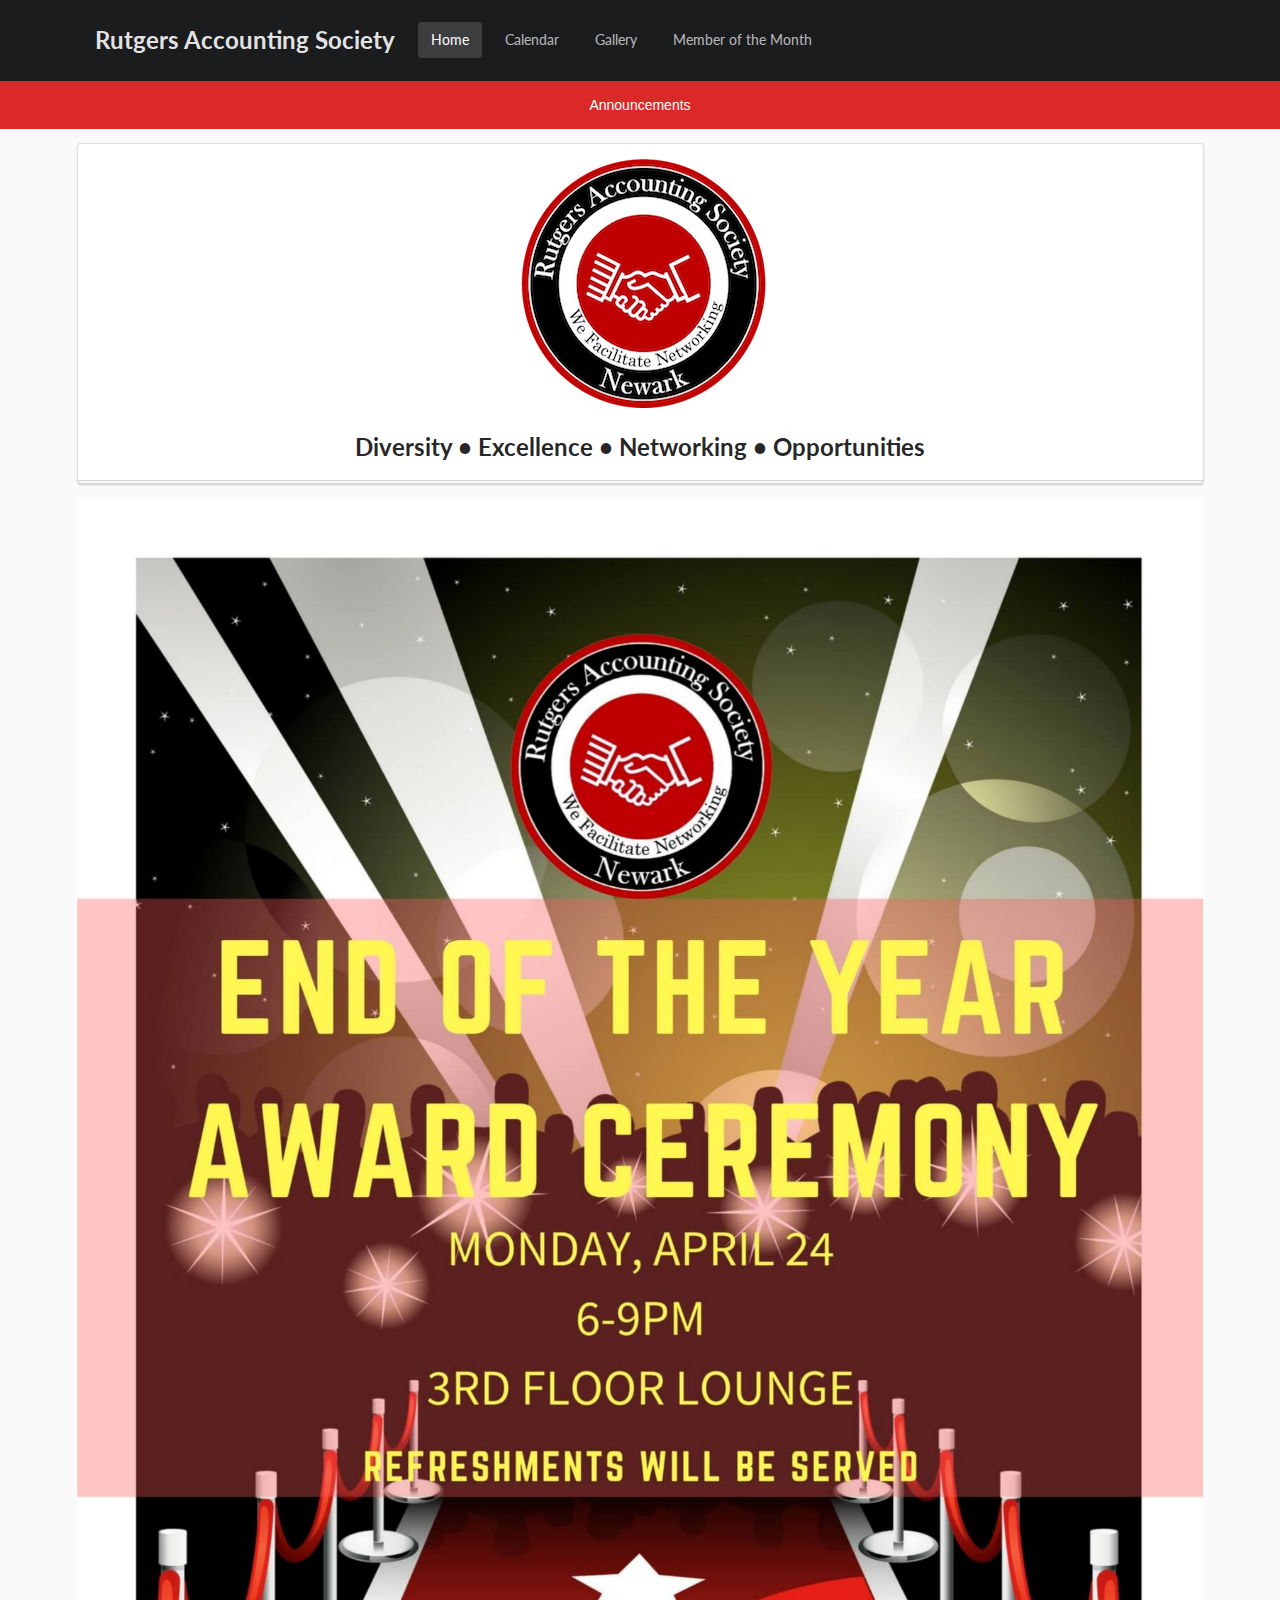
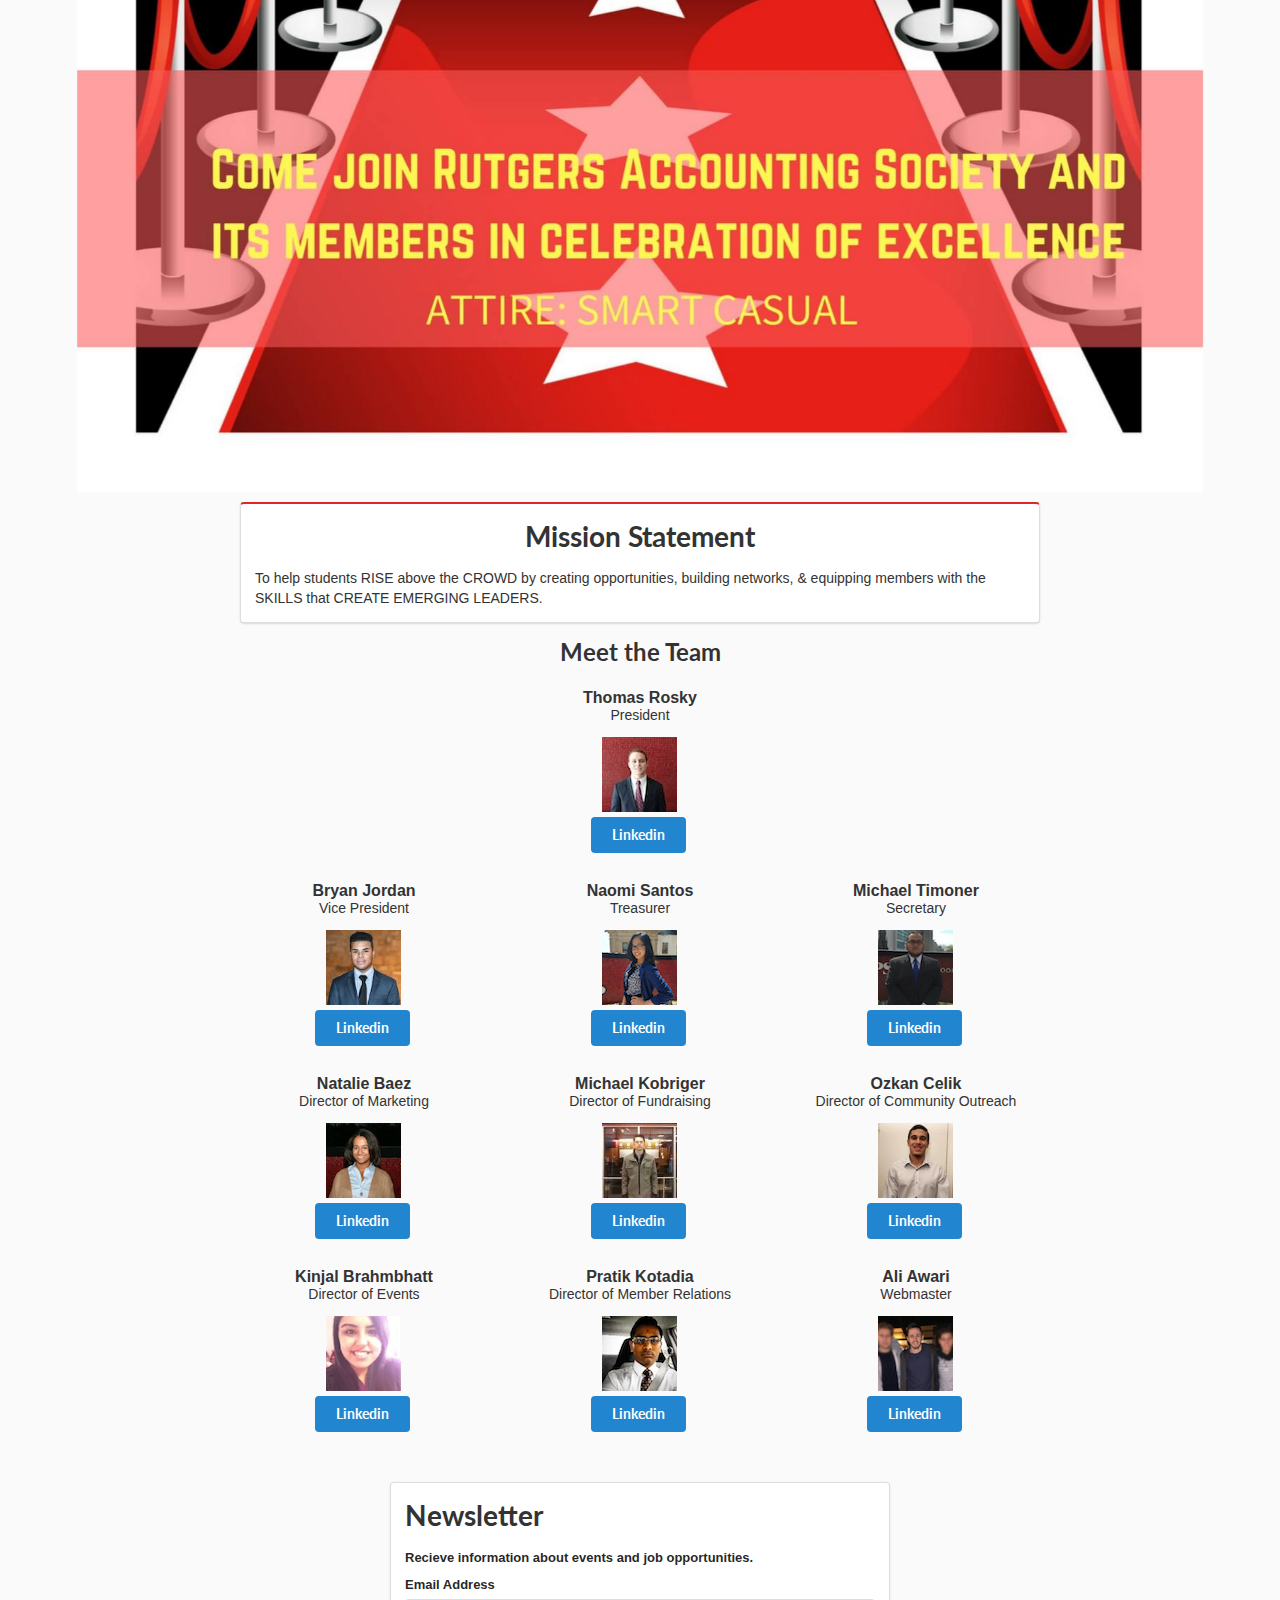
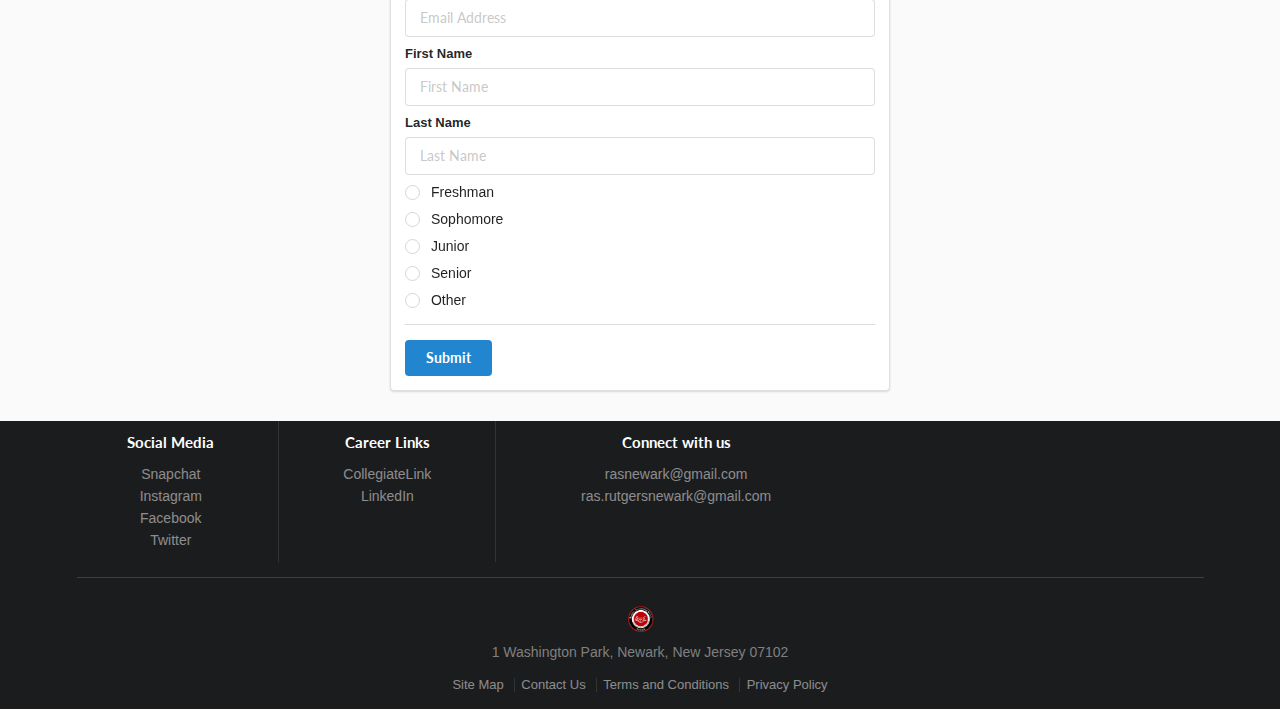
<file: index.html>
<!DOCTYPE html><html lang="en"><head><meta charset="utf-8"><meta content="Rutgers Accounting Society, is a student organization that provides an enviroment to grow and expand your knowledge on Accounting." name="description"><meta content="width=device-width,initial-scale=1" name="viewport"><title>Rutgers Accounting Society of Newark | RAS, Newark, Accounting Society, Rutgers</title><link href="apple-touch-icon.png" rel="apple-touch-icon"><meta http-equiv="Expires" content="7"><meta name="google-site-verification" content="avvQ5aj6M-Pg7stmMMhNVgiRvNRfBFGbnt8IHvQOsoQ" /><!-- Place favicon.ico in the root directory --><link rel="stylesheet" href="styles/vendor.css"><link rel="stylesheet" href="styles/main.css"></head><body class="site"><!--[if lt IE 10]>
      <p class="browserupgrade">You are using an <strong>outdated</strong> browser. Please <a href="http://browsehappy.com/">upgrade your browser</a> to improve your experience.</p>
    <![endif]--><div class="ui inverted segment" id="navbar"><div class="ui inverted stackable container secondary menu"><div class="item"><h2>Rutgers Accounting Society</h2></div><a class="active item">Home</a> <a class="item" href="calendar.html">Calendar</a> <a class="item" href="gallery.html">Gallery</a> <a class="item" href="https://rutgersnewark.collegiatelink.net/organization/rutgersaccountingsociety/news/details/108701">Member of the Month</a></div></div><div class="site-content"><div class="ui inverted red segment" id="announcement"><p>Announcements</p></div><div class="ui container"><div class="ui stacked segment"><img class="logo" src="apple-touch-icon.png"><h2 class="ui center aligned header" id="moto">Diversity • Excellence • Networking • Opportunities</h2></div><div class="flyers"><div><img src="images/banner.jpg"></div></div><div class="eboard"><div id="mission" class="ui red segment"><h1>Mission Statement</h1><p>To help students RISE above the CROWD by creating opportunities, building networks, &amp; equipping members with the SKILLS that CREATE EMERGING LEADERS.</p></div><div class="container"><h2>Meet the Team</h2><div class="ui three column grid"><div class="row"><div class="column"></div><div class="column eboardcont"><span class="name">Thomas Rosky</span><p class="position">President</p><img class="icon" src="images/1.jpg"> <a class="ui blue button linkedin" href="https://www.linkedin.com/in/thomas-rosky-177372a5" target="_blank">Linkedin</a></div><div class="column"></div></div><div class="row"><div class="column eboardcont"><span class="name">Bryan Jordan</span><p class="position">Vice President</p><img class="icon" src="images/2.jpg"><a class="ui blue button linkedin" href="https://www.linkedin.com/in/bryan-jordan-100655b7" target="_blank">Linkedin</a></div><div class="column eboardcont"><span class="name">Naomi Santos</span><p class="position">Treasurer</p><img class="icon" src="images/3.png"> <a class="ui blue button linkedin" href="https://www.linkedin.com/in/naomi-kyle-santos-b70639b5" target="_blank">Linkedin</a></div><div class="column eboardcont"><span class="name">Michael Timoner</span><p class="position">Secretary</p><img class="icon" src="images/4.png"> <a class="ui blue button linkedin" href="https://www.linkedin.com/in/michael-timonere-59a482116" target="_blank">Linkedin</a></div></div><div class="row"><div class="column eboardcont"><span class="name">Natalie Baez</span><p class="position">Director of Marketing</p><img class="icon" src="images/5.png"><a class="ui blue button linkedin" href="https://www.linkedin.com/in/natalie-baez-628ab2104" target="_blank">Linkedin</a></div><div class="column eboardcont"><span class="name">Michael Kobriger</span><p class="position">Director of Fundraising</p><img class="icon" src="images/6.jpg"><a class="ui blue button linkedin" href="https://www.linkedin.com/in/michael-kobriger-622aa112b" target="_blank">Linkedin</a></div><div class="column eboardcont"><span class="name">Ozkan Celik</span><p class="position"><span class="director">Director of </span>Community Outreach</p><img class="icon" src="images/7.jpg"><a class="ui blue button linkedin" href="https://www.linkedin.com/in/ozkan-celik-80312912a" target="_blank">Linkedin</a></div></div><div class="row"><div class="column eboardcont"><span class="name">Kinjal Brahmbhatt</span><p class="position">Director of Events</p><img class="icon" src="images/8.png"><a class="ui blue button linkedin" href="https://www.linkedin.com/in/kinjal-brahmbhatt-978676a8" target="_blank">Linkedin</a></div><div class="column eboardcont"><span class="name">Pratik Kotadia</span><p class="position"><span class="director">Director of </span>Member Relations</p><img class="icon" src="images/9.png"><a class="ui blue button linkedin" href="https://www.linkedin.com/in/pratik-kotadia-18119a90" target="_blank">Linkedin</a></div><div class="column eboardcont"><span class="name">Ali Awari</span><p class="position">Webmaster</p><img class="icon" src="images/10.png"> <a class="ui blue button linkedin" href="https://www.linkedin.com/in/aliawari" target="_blank">Linkedin</a></div></div></div></div></div><div class="newsletter-cont"><form action="https://formspree.io/rasnewark@gmail.com" class="ui form segment" method="post"><div class="grouped fields"><h1>Newsletter</h1><label>Recieve information about events and job opportunities.</label><div class="field"><label>Email Address</label><input name="email" placeholder="Email Address" type="text"></div><div class="field"><label>First Name</label><input name="first" placeholder="First Name" type="text"></div><div class="field"><label>Last Name</label><input name="last" placeholder="Last Name" type="text"></div><div class="field"><div class="ui radio checkbox"><input name="year" type="radio" value="Freshman"><label>Freshman</label></div></div><div class="field"><div class="ui radio checkbox"><input name="year" type="radio" value="Sophomore"><label>Sophomore</label></div></div><div class="field"><div class="ui radio checkbox"><input name="year" type="radio" value="Junior"><label>Junior</label></div></div><div class="field"><div class="ui radio checkbox"><input name="year" type="radio" value="Senior"><label>Senior</label></div></div><div class="field"><div class="ui radio checkbox"><input name="year" type="radio" value="Other"><label>Other</label></div></div><div class="ui divider"></div></div><button class="ui primary button" type="submit">Submit</button><div class="ui error message"></div></form></div></div><footer><div class="ui inverted vertical footer segment"><div class="ui center aligned container"><div class="ui stackable inverted divided grid"><div class="three wide column"><h4 class="ui inverted header">Social Media</h4><div class="ui inverted link list"><a class="item" target="_blank" href="https://www.snapchat.com/add/rasnewark">Snapchat</a> <a class="item" target="_blank" href="https://www.instagram.com/rasnewark">Instagram</a> <a class="item" target="_blank" href="https://www.facebook.com/rutgersaccountingsociety">Facebook</a> <a class="item" target="_blank" href="https://twitter.com/rasnewark">Twitter</a></div></div><div class="three wide column"><h4 class="ui inverted header">Career Links</h4><div class="ui inverted link list"><a class="item" target="_blank" href="https://rutgersnewark.collegiatelink.net/organization/rutgersaccountingsociety">CollegiateLink</a> <a class="item" target="_blank" href="https://www.linkedin.com/in/rasnewark">LinkedIn</a></div></div><div class="five wide column"><h4 class="ui inverted header">Connect with us</h4><div class="ui inverted link list"><a class="item" href="mailto:rasnewark@gmail.com">rasnewark@gmail.com</a> <a class="item" href="mailto:ras.rutgersnewark@gmail.com">ras.rutgersnewark@gmail.com</a></div></div></div><div class="ui inverted section divider"></div><img class="ui centered mini image" src="images/logo.png"><div class="address">1 Washington Park, Newark, New Jersey 07102</div><div class="ui horizontal inverted small divided link list"><a class="item" href="#">Site Map</a> <a class="item" href="#">Contact Us</a> <a class="item" href="#">Terms and Conditions</a> <a class="item" href="#">Privacy Policy</a></div></div></div></footer><script src="scripts/vendor.js"></script><script src="scripts/main.js"></script></div></body></html>
</file>
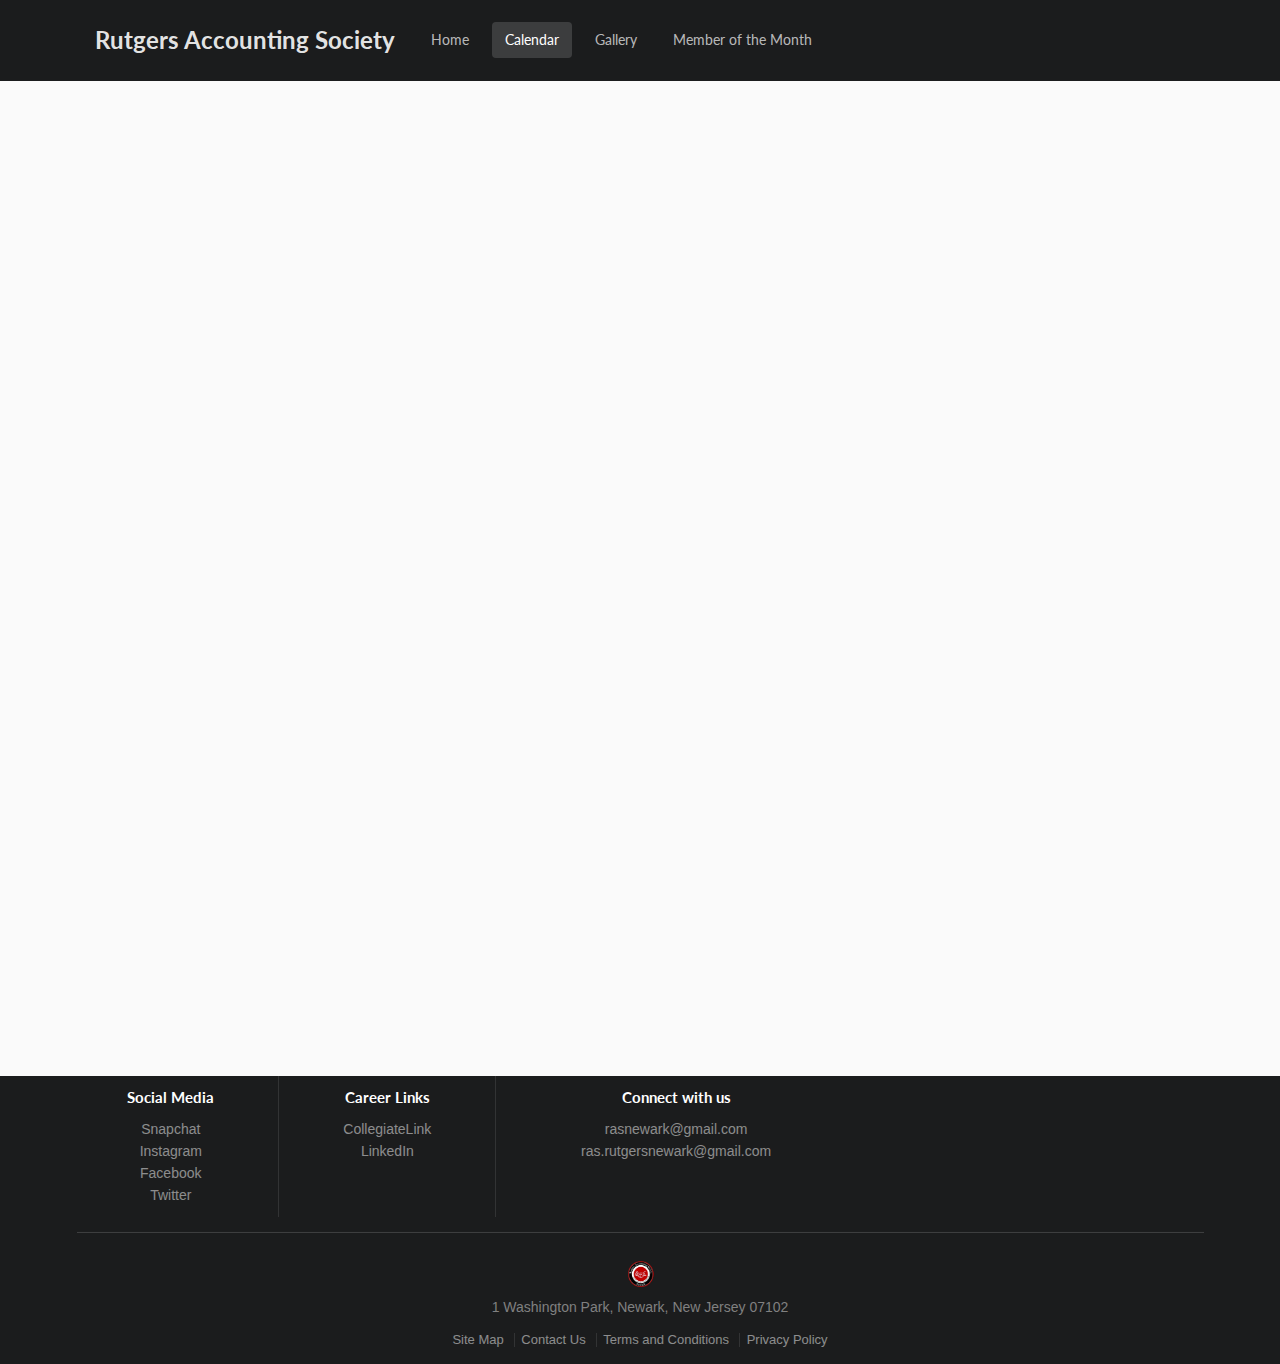
<file: calendar.html>
<!DOCTYPE html><html lang="en"><head><meta charset="utf-8"><meta content="Rutgers Accounting Society, is a student organization that provides an enviroment to grow and expand your knowledge on Accounting." name="description"><meta content="width=device-width,initial-scale=1" name="viewport"><title>Rutgers Accounting Society of Newark | Calendar, Newark, Accounting Society, Rutgers</title><link href="apple-touch-icon.png" rel="apple-touch-icon"><meta http-equiv="Expires" content="7"><!-- Place favicon.ico in the root directory --><link rel="stylesheet" href="styles/vendor.css"><link rel="stylesheet" href="styles/main.css"></head><body class="site"><!--[if lt IE 10]>
      <p class="browserupgrade">You are using an <strong>outdated</strong> browser. Please <a href="http://browsehappy.com/">upgrade your browser</a> to improve your experience.</p>
    <![endif]--><div class="ui inverted segment" id="navbar"><div class="ui inverted stackable container secondary menu"><div class="item"><h2>Rutgers Accounting Society</h2></div><a class="item" href="index.html">Home</a> <a class="active item">Calendar</a> <a class="item" href="gallery.html">Gallery</a> <a class="item" href="https://rutgersnewark.collegiatelink.net/organization/rutgersaccountingsociety/news/details/103159">Member of the Month</a></div></div><div class="site-content"><div class="container calendar"><div class="calendarcont"><div class="web-calendar"><iframe frameborder="0" height="600" scrolling="no" src="https://calendar.google.com/calendar/embed?showPrint=0&amp;showTabs=0&amp;showCalendars=0&amp;showTz=0&amp;height=600&amp;wkst=1&amp;bgcolor=%23FFFFFF&amp;src=scarletmail.rutgers.edu_fs11novs1s42hnsu0n5aec592c%40group.calendar.google.com&amp;color=%23000000&amp;ctz=America%2FNew_York" style="border-width:0" width="800"></iframe></div><div class="mobile-calendar"><iframe frameborder="0" height="600" scrolling="no" src="https://calendar.google.com/calendar/embed?showPrint=0&amp;showTabs=0&amp;showCalendars=0&amp;showTz=0&amp;mode=AGENDA&amp;height=600&amp;wkst=1&amp;bgcolor=%23FFFFFF&amp;src=scarletmail.rutgers.edu_fs11novs1s42hnsu0n5aec592c%40group.calendar.google.com&amp;color=%23000000&amp;ctz=America%2FNew_York" style="border-width:0" width="800"></iframe></div></div></div><footer><div class="ui inverted vertical footer segment"><div class="ui center aligned container"><div class="ui stackable inverted divided grid"><div class="three wide column"><h4 class="ui inverted header">Social Media</h4><div class="ui inverted link list"><a class="item" target="_blank" href="https://www.snapchat.com/add/rasnewark">Snapchat</a> <a class="item" target="_blank" href="https://www.instagram.com/rasnewark">Instagram</a> <a class="item" target="_blank" href="https://www.facebook.com/rutgersaccountingsociety">Facebook</a> <a class="item" target="_blank" href="https://twitter.com/rasnewark">Twitter</a></div></div><div class="three wide column"><h4 class="ui inverted header">Career Links</h4><div class="ui inverted link list"><a class="item" target="_blank" href="https://rutgersnewark.collegiatelink.net/organization/rutgersaccountingsociety">CollegiateLink</a> <a class="item" target="_blank" href="https://www.linkedin.com/in/rasnewark">LinkedIn</a></div></div><div class="five wide column"><h4 class="ui inverted header">Connect with us</h4><div class="ui inverted link list"><a class="item" href="mailto:rasnewark@gmail.com">rasnewark@gmail.com</a> <a class="item" href="mailto:ras.rutgersnewark@gmail.com">ras.rutgersnewark@gmail.com</a></div></div></div><div class="ui inverted section divider"></div><img class="ui centered mini image" src="images/logo.png"><div class="address">1 Washington Park, Newark, New Jersey 07102</div><div class="ui horizontal inverted small divided link list"><a class="item" href="#">Site Map</a> <a class="item" href="#">Contact Us</a> <a class="item" href="#">Terms and Conditions</a> <a class="item" href="#">Privacy Policy</a></div></div></div></footer><script src="scripts/vendor.js"></script><script src="scripts/main.js"></script></div><!--sitecontent--></body></html>
</file>
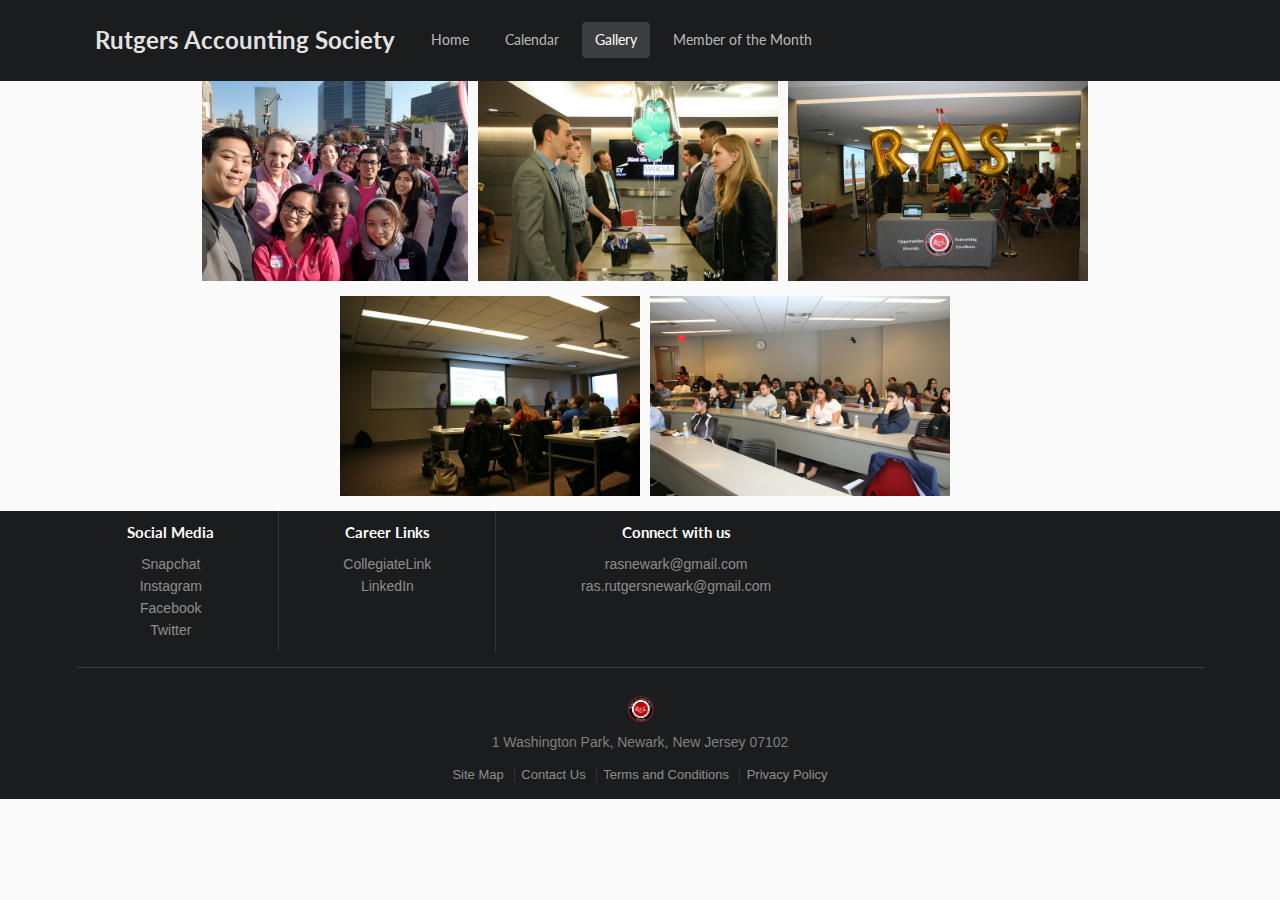
<file: gallery.html>
<!DOCTYPE html><html lang="en"><head><meta charset="utf-8"><meta content="Rutgers Accounting Society, is a student organization that provides an enviroment to grow and expand your knowledge on Accounting." name="description"><meta content="width=device-width,initial-scale=1" name="viewport"><title>Rutgers Accounting Society of Newark | Gallery, Newark, Accounting Society, Rutgers</title><link href="apple-touch-icon.png" rel="apple-touch-icon"><meta http-equiv="Expires" content="7"><!-- Place favicon.ico in the root directory --><link rel="stylesheet" href="styles/vendor.css"><link rel="stylesheet" href="styles/main.css"></head><body class="site"><!--[if lt IE 10]>
      <p class="browserupgrade">You are using an <strong>outdated</strong> browser. Please <a href="http://browsehappy.com/">upgrade your browser</a> to improve your experience.</p>
    <![endif]--><div class="ui inverted segment" id="navbar"><div class="ui inverted stackable container secondary menu"><div class="item"><h2>Rutgers Accounting Society</h2></div><a class="item" href="index.html">Home</a> <a class="item" href="calendar.html">Calendar</a> <a class="active item">Gallery</a> <a class="item" href="https://rutgersnewark.collegiatelink.net/organization/rutgersaccountingsociety/news/details/103159">Member of the Month</a></div></div><div class="site-content"><div class="container" id="swipecontainer"><div class="row"><a class="swipebox" href="../images/g1.jpg" rel="gallery-1"><img alt="image" class="smallimg" src="../images/g1s.jpg"></a><a class="swipebox" href="../images/g2.jpg" rel="gallery-1"><img alt="image" class="smallimg" src="../images/g2s.jpg"></a><a class="swipebox" href="../images/g3.jpg" rel="gallery-1"><img alt="image" class="smallimg" src="../images/g3s.jpg"></a></div><!--row--><div class="row"><a class="swipebox" href="../images/g4.jpg" rel="gallery-1"><img alt="image" class="smallimg" src="../images/g4s.jpg"></a><a class="swipebox" href="../images/g5.jpg" rel="gallery-1"><img alt="image" class="smallimg" src="../images/g5s.jpg"></a></div><!--row--></div><!--swipecontainer--><footer><div class="ui inverted vertical footer segment"><div class="ui center aligned container"><div class="ui stackable inverted divided grid"><div class="three wide column"><h4 class="ui inverted header">Social Media</h4><div class="ui inverted link list"><a class="item" target="_blank" href="https://www.snapchat.com/add/rasnewark">Snapchat</a> <a class="item" target="_blank" href="https://www.instagram.com/rasnewark">Instagram</a> <a class="item" target="_blank" href="https://www.facebook.com/rutgersaccountingsociety">Facebook</a> <a class="item" target="_blank" href="https://twitter.com/rasnewark">Twitter</a></div></div><div class="three wide column"><h4 class="ui inverted header">Career Links</h4><div class="ui inverted link list"><a class="item" target="_blank" href="https://rutgersnewark.collegiatelink.net/organization/rutgersaccountingsociety">CollegiateLink</a> <a class="item" target="_blank" href="https://www.linkedin.com/in/rasnewark">LinkedIn</a></div></div><div class="five wide column"><h4 class="ui inverted header">Connect with us</h4><div class="ui inverted link list"><a class="item" href="mailto:rasnewark@gmail.com">rasnewark@gmail.com</a> <a class="item" href="mailto:ras.rutgersnewark@gmail.com">ras.rutgersnewark@gmail.com</a></div></div></div><div class="ui inverted section divider"></div><img class="ui centered mini image" src="images/logo.png"><div class="address">1 Washington Park, Newark, New Jersey 07102</div><div class="ui horizontal inverted small divided link list"><a class="item" href="#">Site Map</a> <a class="item" href="#">Contact Us</a> <a class="item" href="#">Terms and Conditions</a> <a class="item" href="#">Privacy Policy</a></div></div></div></footer><script src="scripts/vendor.js"></script><script src="scripts/main.js"></script></div><!--sitecontent--></body></html>
</file>
<file: styles/main.css>
@charset "UTF-8";.slick-slider{box-sizing:border-box;-webkit-touch-callout:none;-webkit-user-select:none;-moz-user-select:none;-ms-user-select:none;user-select:none;-ms-touch-action:pan-y;touch-action:pan-y;-webkit-tap-highlight-color:transparent}.slick-list,.slick-slider{position:relative;display:block}.slick-list{overflow:hidden;margin:0;padding:0}.slick-list:focus{outline:none}.slick-list.dragging{cursor:pointer;cursor:hand}.slick-slider .slick-list,.slick-slider .slick-track{-webkit-transform:translateZ(0);transform:translateZ(0)}.slick-track{position:relative;left:0;top:0;display:block}.slick-track:after,.slick-track:before{content:"";display:table}.slick-track:after{clear:both}.slick-loading .slick-track{visibility:hidden}.slick-slide{float:left;height:100%;min-height:1px;display:none}[dir=rtl] .slick-slide{float:right}.slick-slide img{display:block}.slick-slide.slick-loading img{display:none}.slick-slide.dragging img{pointer-events:none}.slick-initialized .slick-slide{display:block}.slick-loading .slick-slide{visibility:hidden}.slick-vertical .slick-slide{display:block;height:auto;border:1px solid transparent}.slick-arrow.slick-hidden{display:none}.slick-loading .slick-list{background:#fff url(ajax-loader.gif) 50% no-repeat}@font-face{font-family:slick;src:url(fonts/slick.eot);src:url(fonts/slick.eot?#iefix) format("embedded-opentype"),url(fonts/slick.woff) format("woff"),url(fonts/slick.ttf) format("truetype"),url(fonts/slick.svg#slick) format("svg");font-weight:400;font-style:normal}.slick-next,.slick-prev{position:absolute;display:block;height:20px;width:20px;line-height:0;font-size:0;cursor:pointer;top:50%;-webkit-transform:translateY(-50%);transform:translateY(-50%);padding:0;border:none}.slick-next,.slick-next:focus,.slick-next:hover,.slick-prev,.slick-prev:focus,.slick-prev:hover{background:transparent;color:transparent;outline:none}.slick-next:focus:before,.slick-next:hover:before,.slick-prev:focus:before,.slick-prev:hover:before{opacity:1}.slick-next.slick-disabled:before,.slick-prev.slick-disabled:before{opacity:.25}.slick-next:before,.slick-prev:before{font-family:slick;font-size:20px;line-height:1;color:#fff;opacity:.75;-webkit-font-smoothing:antialiased;-moz-osx-font-smoothing:grayscale}.slick-prev{left:-25px}[dir=rtl] .slick-prev{left:auto;right:-25px}.slick-prev:before{content:"←"}[dir=rtl] .slick-prev:before{content:"→"}.slick-next{right:-25px}[dir=rtl] .slick-next{left:-25px;right:auto}.slick-next:before{content:"→"}[dir=rtl] .slick-next:before{content:"←"}.slick-dotted.slick-slider{margin-bottom:30px}.slick-dots{position:absolute;bottom:-25px;list-style:none;display:block;text-align:center;padding:0;margin:0;width:100%}.slick-dots li{position:relative;display:inline-block;margin:0 5px;padding:0}.slick-dots li,.slick-dots li button{height:20px;width:20px;cursor:pointer}.slick-dots li button{border:0;background:transparent;display:block;outline:none;line-height:0;font-size:0;color:transparent;padding:5px}.slick-dots li button:focus,.slick-dots li button:hover{outline:none}.slick-dots li button:focus:before,.slick-dots li button:hover:before{opacity:1}.slick-dots li button:before{position:absolute;top:0;left:0;content:"•";width:20px;height:20px;font-family:slick;font-size:6px;line-height:20px;text-align:center;color:#000;opacity:.25;-webkit-font-smoothing:antialiased;-moz-osx-font-smoothing:grayscale}.slick-dots li.slick-active button:before{color:#000;opacity:.75}body{background:#fafafa;font-family:Helvetica Neue,Helvetica,Arial,sans-serif;color:#333}#navbar{margin:0;border-radius:0}.calendar{margin:10px}#swipecontainer{text-align:center}.swipebox{padding-left:10px}#swipecontainer .row{padding-bottom:10px}.smallimg{height:200px}.calendarcont{display:block;margin:auto;max-width:1000px;position:relative;padding-bottom:75%;padding-top:30px;height:0;overflow:hidden}.calendarcont iframe{position:absolute;top:0;left:0;width:100%;height:100%}.mobile-calendar{visibility:hidden}.logo{height:250px;display:block;margin:auto}.flyers img{margin:auto;max-width:100%;max-height:100%}.name{font-size:16px;font-weight:700}.position{line-height:15px}.linkedin{margin-top:10px;margin-left:7px}.eboardcont a{color:#fff;text-decoration:none;text-align:center}.eboardcont img{height:75px;display:block;margin:auto;margin-bottom:5px}.eboardcont{display:-webkit-box;display:-ms-flexbox;display:flex;margin-bottom:10px;text-align:center}.eboard{max-width:800px;display:block;margin:auto;margin-bottom:50px}.eboard h1,h2{text-align:center}.eboard h2{margin-bottom:20px}.newsletter-cont{max-width:500px;display:block;margin:auto;margin-bottom:30px}#announcement{border-radius:0;text-align:center}.menu{border:none}.address,.connect{color:gray}.address{margin-top:10px}.browserupgrade{margin:.2em 0;background:#ccc;color:#000;padding:.2em 0}.site{display:-webkit-box;display:-ms-flexbox;display:flex;min-height:100vh;-webkit-box-orient:vertical;-webkit-box-direction:normal;-ms-flex-direction:column;flex-direction:column}#mission{margin-top:10px}.site-content{-webkit-box-flex:1;-ms-flex:1;flex:1}@media screen and (max-width:770px){#moto{font-size:14px}.logo{height:150px}.director{display:none}.position{font-size:12px}.name{font-size:11px}.eboardcont img{margin-top:10px}.mobile-calendar{visibility:visible}.web-calendar{visibility:hidden}}
</file>
